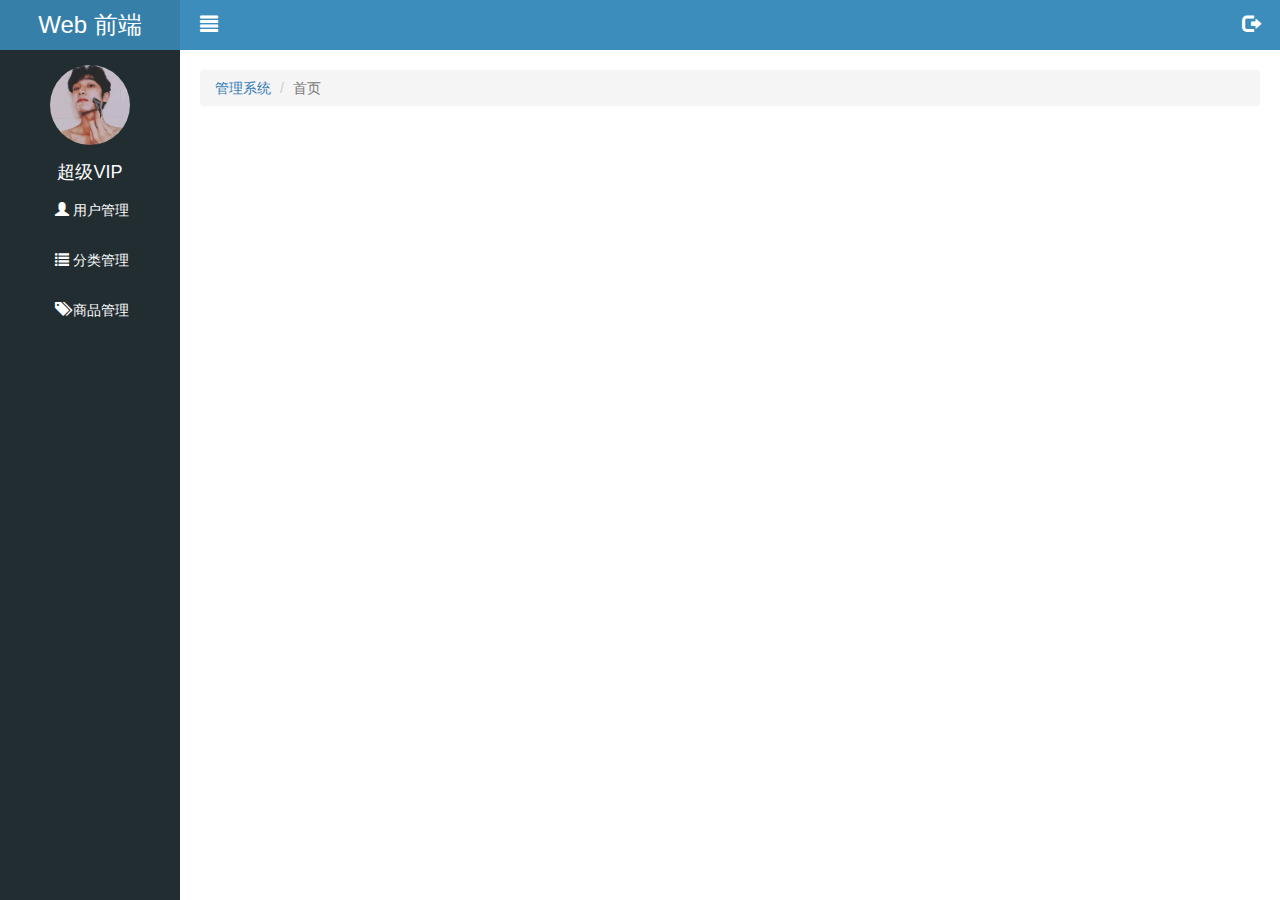
<file: public/admin/index.html>
<!DOCTYPE html>
<html lang="en">

<head>
  <meta charset="UTF-8">
  <meta name="viewport" content="width=device-width, initial-scale=1.0">
  <meta http-equiv="X-UA-Compatible" content="ie=edge">
  <title>首页</title>

  <link rel="stylesheet" href="lib/bootstrap/css/bootstrap.css">
  <link rel="stylesheet" href="lib/nprogress/nprogress.css">
  <link rel="stylesheet" href="css/common.css">
</head>

<body>
  <!-- 左边 -->
  <div class="re_left">
    <div class="hand">
      <a href="#">Web 前端</a>
    </div>
    <div class="person mt_15">
      <div class="pic">
        <img src="images/001.jpg">
      </div>
      <p class="mt_15">超级VIP</p>
    </div>
    <div class="list">
      <ul>

        <li>
          <a href="user.html">
            <span class="glyphicon glyphicon-user"></span>
            <span>用户管理</span>
          </a>
        </li>
        <li>
          <a href="javascript:;">
            <span class="glyphicon glyphicon-list"></span>
            <span>分类管理</span>
          </a>
          <ul class="bran " style="display: none;">
            <li>
              <a href="frist.html">一级分类</a>
            </li>
            <li>
              <a href="second.html">二级分类</a>
            </li>
          </ul>
        </li>
        <li>
          <a href="product.html">
            <span class="glyphicon glyphicon-tags"></span>
            <span>商品管理</span>
          </a>
        </li>

      </ul>
    </div>
  </div>
  <!-- 右边 -->
  <div class="re_right">
    <!-- 头部 -->
    <div class="hat">
      <div class="pull-left">
        <a href="javascript:;">
          <span class=" glyphicon glyphicon-align-justify icon_menu"></span>
        </a>
      </div>
      <div class="pull-right">
        <a href="javascript:;">
          <span class="glyphicon glyphicon-log-out icon_logout"></span>
        </a>
      </div>
    </div>
    <!-- 主体 -->
    <div class="main">
      <!-- 路径导航 -->
      <ol class="breadcrumb">
        <li>
          <a href="#">管理系统</a>
        </li>
        <li class="active">首页</li>
      </ol>
    </div>
    <!-- 内容 -->
    <div class="contern"></div>
  </div>

  <!-- 退出模态框 -->
  
   <div class="modal fade" tabindex="-1" id="logoutModal">
      <div class="modal-dialog modal-sm" role="document">
        <div class="modal-content">
          <div class="modal-header">
            <button type="button" class="close" data-dismiss="modal" aria-label="Close"><span aria-hidden="true">&times;</span></button>
            <h4 class="modal-title">温馨提示</h4>
          </div>
          <div class="modal-body">
            <p class="text-danger">
              <span class="glyphicon glyphicon-info-sign"></span>
              您确定要退出后台管理系统吗？
            </p>
          </div>
          <div class="modal-footer">
            <button type="button" class="btn btn-default" data-dismiss="modal">取消</button>
            <button type="button" class="btn btn-primary btn_logout">确定</button>
          </div>
        </div>
      </div>
    </div>










  <script src="lib/jquery/jquery.js"></script>
  <script src="lib/bootstrap/js/bootstrap.js"></script>
  <script src="lib/nprogress/nprogress.js"></script>
  <script src="js/common.js"></script>
</body>

</html>
</file>
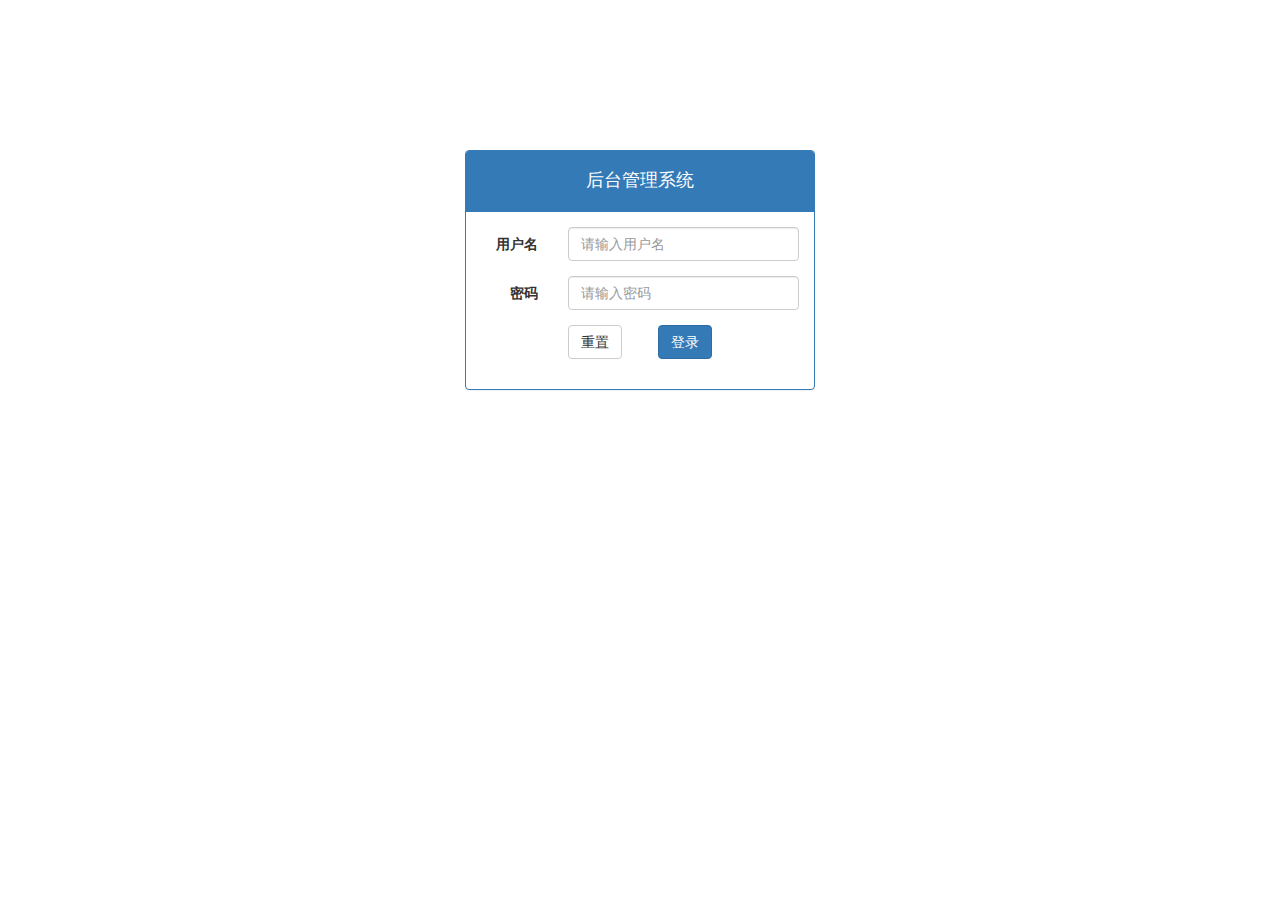
<file: public/admin/login.html>
<!DOCTYPE html>
<html lang="en">

<head>
  <meta charset="UTF-8">
  <meta name="viewport" content="width=device-width, initial-scale=1.0">
  <meta http-equiv="X-UA-Compatible" content="ie=edge">
  <title>登录页面</title>
  <link rel="stylesheet" href="lib/bootstrap/css/bootstrap.css">
  <link rel="stylesheet" href="lib/bootstrap-validator/css/bootstrapValidator.css">
  <link rel="stylesheet" href="lib/nprogress/nprogress.css">
  <link rel="stylesheet" href="css/common.css">

</head>

<body class="bd_color">
  <div class="container">
    <div class="col-md-4 col-md-offset-4">
      <div class="panel panel-primary  mt_150">
        <div class="panel-heading">
          <h4 class="text-center">后台管理系统</h4>
        </div>
        <div class="panel-body">
          <form class="form-horizontal">
            <div class="form-group">
              <label for="username" class="col-sm-3 control-label">用户名</label>
              <div class="col-sm-9">
                <!-- autocomplete="off":关闭自动提示 -->
                <input type="text" class="form-control" name="username" id="username" placeholder="请输入用户名" autocomplete="off">
              </div>
            </div>
            <div class="form-group">
              <label for="password" class="col-sm-3 control-label">密码</label>
              <div class="col-sm-9">
                <input type="password" name="password" class="form-control" id="password" placeholder="请输入密码">
              </div>
            </div>
            <div class="form-group">
              <div class="col-sm-offset-3 col-sm-6">
                <button type="reset" class="btn btn-default pull-left">重置</button>
                <!-- 必须要submit，不使用button，因为项目中我们要使用表单校验 -->
                <button type="submit" class="btn btn-primary pull-right">登录</button>
              </div>
            </div>
          </form>
        </div>
      </div>
    </div>
  </div>

  <script src="lib/jquery/jquery.js"></script>
  <script src="lib/bootstrap/js/bootstrap.js"></script>
  <script src="lib/bootstrap-validator/js/bootstrapValidator.js"></script>
  <script src="lib/nprogress/nprogress.js"></script>
  <script src="js/login.js"></script>
  <script src="js/common.js"></script>
</body>

</html>
</file>
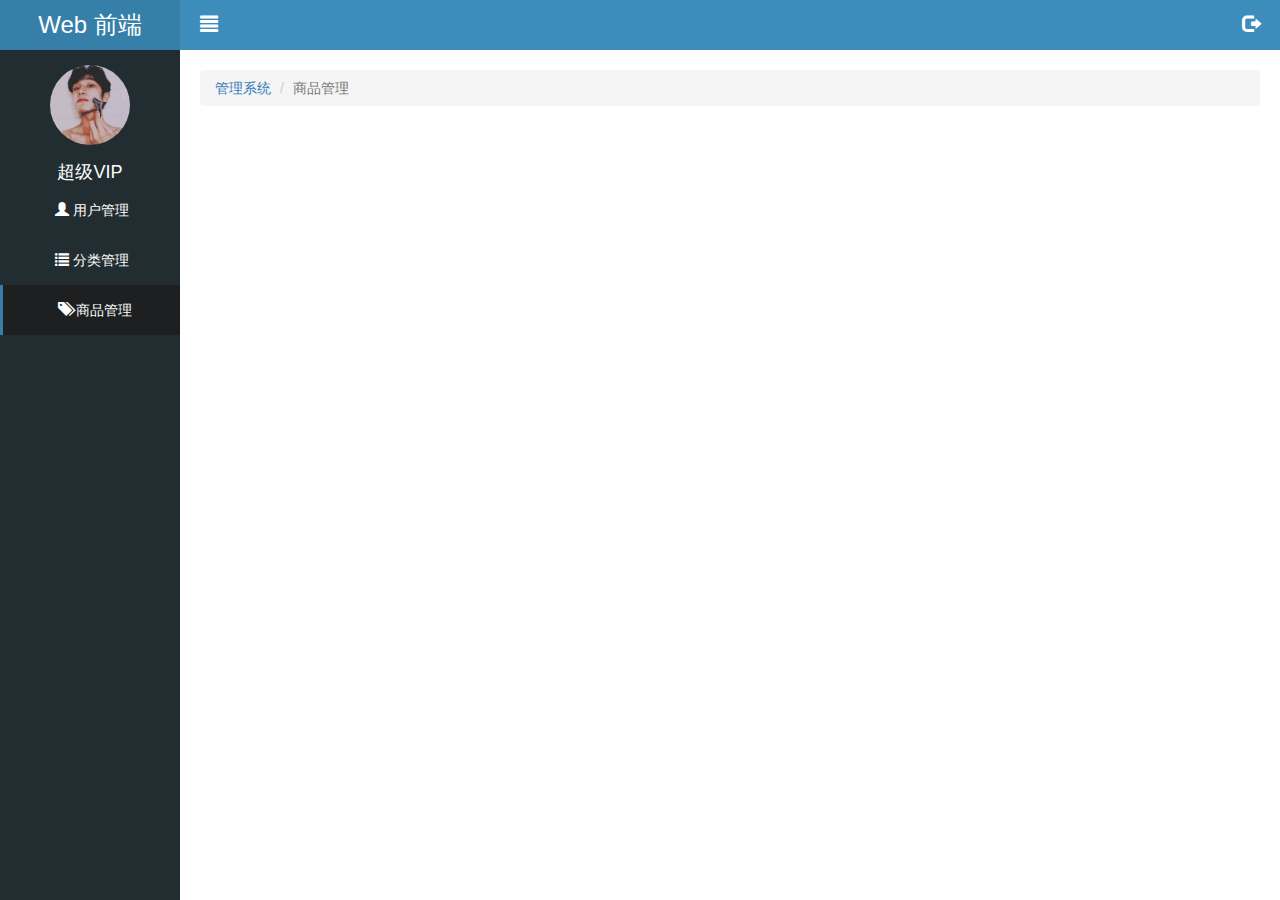
<file: public/admin/product.html>
<!DOCTYPE html>
<html lang="en">

<head>
  <meta charset="UTF-8">
  <meta name="viewport" content="width=device-width, initial-scale=1.0">
  <meta http-equiv="X-UA-Compatible" content="ie=edge">
  <title>首页</title>

  <link rel="stylesheet" href="lib/bootstrap/css/bootstrap.css">
  <link rel="stylesheet" href="lib/nprogress/nprogress.css">
  <link rel="stylesheet" href="css/common.css">
</head>

<body>
  <!-- 左边 -->
  <div class="re_left">
    <div class="hand">
      <a href="index.html">Web 前端</a>
    </div>
    <div class="person mt_15">
      <div class="pic">
        <img src="images/001.jpg">
      </div>
      <p class="mt_15">超级VIP</p>
    </div>
    <div class="list">
      <ul>

        <li>
          <a href="user.html">
            <span class="glyphicon glyphicon-user"></span>
            <span>用户管理</span>
          </a>
        </li>
        <li>
          <a href="javascript:;">
            <span class="glyphicon glyphicon-list"></span>
            <span>分类管理</span>
          </a>
          <ul class="bran " style="display: none;">
            <li>
              <a href="frist.html">一级分类</a>
            </li>
            <li>
              <a href="second.html">二级分类</a>
            </li>
          </ul>
        </li>
        <li>
          <a href="product.html" class="now">
            <span class="glyphicon glyphicon-tags"></span>
            <span>商品管理</span>
          </a>
        </li>

      </ul>
    </div>
  </div>
  <!-- 右边 -->
  <div class="re_right">
    <!-- 头部 -->
    <div class="hat">
      <div class="pull-left">
        <a href="javascript:;">
          <span class=" glyphicon glyphicon-align-justify icon_menu"></span>
        </a>
      </div>
      <div class="pull-right">
        <a href="javascript:;">
          <span class="glyphicon glyphicon-log-out icon_logout"></span>
        </a>
      </div>
    </div>
    <!-- 主体 -->
    <div class="main">
      <!-- 路径导航 -->
      <ol class="breadcrumb">
        <li>
          <a href="#">管理系统</a>
        </li>
        <li class="active">商品管理</li>
      </ol>
    </div>
    <!-- 内容 -->
    <div class="contern"></div>
  </div>

  <!-- 退出模态框 -->
  
   <div class="modal fade" tabindex="-1" id="logoutModal">
      <div class="modal-dialog modal-sm" role="document">
        <div class="modal-content">
          <div class="modal-header">
            <button type="button" class="close" data-dismiss="modal" aria-label="Close"><span aria-hidden="true">&times;</span></button>
            <h4 class="modal-title">温馨提示</h4>
          </div>
          <div class="modal-body">
            <p class="text-danger">
              <span class="glyphicon glyphicon-info-sign"></span>
              您确定要退出后台管理系统吗？
            </p>
          </div>
          <div class="modal-footer">
            <button type="button" class="btn btn-default" data-dismiss="modal">取消</button>
            <button type="button" class="btn btn-primary btn_logout">确定</button>
          </div>
        </div>
      </div>
    </div>










  <script src="lib/jquery/jquery.js"></script>
  <script src="lib/bootstrap/js/bootstrap.js"></script>
  <script src="lib/nprogress/nprogress.js"></script>
  <script src="js/common.js"></script>
</body>

</html>
</file>
<file: public/admin/lib/nprogress/nprogress.css>
/* Make clicks pass-through */
#nprogress {
  pointer-events: none;
}

#nprogress .bar {
  background: greenyellow;

  position: fixed;
  z-index: 10000;
  top: 0;
  left: 0;

  width: 100%;
  height: 2px;
}

/* Fancy blur effect */
#nprogress .peg {
  display: block;
  position: absolute;
  right: 0px;
  width: 100px;
  height: 100%;
  box-shadow: 0 0 10px #29d, 0 0 5px #29d;
  opacity: 1.0;

  -webkit-transform: rotate(3deg) translate(0px, -4px);
      -ms-transform: rotate(3deg) translate(0px, -4px);
          transform: rotate(3deg) translate(0px, -4px);
}

/* Remove these to get rid of the spinner */
#nprogress .spinner {
  display: block;
  position: fixed;
  z-index: 1031;
  top: 15px;
  right: 15px;
}

#nprogress .spinner-icon {
  width: 18px;
  height: 18px;
  box-sizing: border-box;

  border: solid 2px transparent;
  border-top-color: #29d;
  border-left-color: #29d;
  border-radius: 50%;

  -webkit-animation: nprogress-spinner 400ms linear infinite;
          animation: nprogress-spinner 400ms linear infinite;
}

.nprogress-custom-parent {
  overflow: hidden;
  position: relative;
}

.nprogress-custom-parent #nprogress .spinner,
.nprogress-custom-parent #nprogress .bar {
  position: absolute;
}

@-webkit-keyframes nprogress-spinner {
  0%   { -webkit-transform: rotate(0deg); }
  100% { -webkit-transform: rotate(360deg); }
}
@keyframes nprogress-spinner {
  0%   { transform: rotate(0deg); }
  100% { transform: rotate(360deg); }
}
</file>
<file: public/admin/css/common.css>
/* 所有的页面cs样式 */
bd_color{
  background-color:#222d32;
}
.mt_150 {
  margin-top: 150px;
}
.mt_15 {
  margin-top: 15px;
}
.mt_20 {
  margin: 20px 0;
}
* {
  padding: 0;
  margin: 0;
  list-style: none;
}

/* index */
html,
body {
  height: 100%;
}
a:link,
a:visited,
a:hover,
a:active {
  color: #ffffff;
  text-decoration: none;
}
a.now {
  border-left:3px solid #367fa9;
  background-color:  #1d1f21;
}
.re_left {
  width: 180px;
  height: 100%;
  background-color:#222d32;
  position:fixed;
  left: 0;
  top: 0;
  transition: all 1s;

}
.re_left.now {
  left: -180px;
}
.re_left .hand a{
  height: 50px;
  line-height: 50px;
  display: block;
  background-color: #367fa9 ;
  text-align: center;
  font-size: 24px;
  text-decoration: none;
}
.person {
  height: 120px;
  text-align: center;
}
.person .pic img{
  width: 80px;
  height:80px;
  border-radius: 50%;
}
.person P {
  height:50px;
  font-size: 18px;
  color:#fff;
}


.list li a{
  display: block ;
  height: 50px ;
  line-height: 50px;
  padding-left: 55px
}
.list .bran li a {
  height: 40px;
  line-height: 40px;
  display: block;
  padding-left: 70px;
  font-size: 16px;
  /* display: none; */
}
.re_right {
  width: 100%;
  height: 100%;
  padding-left: 180px;
  /* position: absolute; */
  transition:all 1s ;
}
.re_right.now {
  padding-left: 0px;
}
.re_right .hat{
  height: 50px;
  line-height: 50px;
  background-color: #3c8dbc;
  font-size: 18px ;
  padding: 0 20px;
  margin-bottom: 20px;

}
.re_right .main {
  padding: 0 20px;
  margin-left: auto ;
  margin-right: auto;

}
.breadcrumb a {
  color: #337ab7;
}
/* 用户界面css */

.table th ,
.table td {
   text-align: center ;
   vertical-align: middle !important;
}

/* 二级分类页*/
.main .content tbody img {
  width: 30px;
  height:30px;
}
/* #secondModal .dropdown button{
  height:30px;
  border-radius: 5px;
  background-color: transparent;
  border:1px solid #ccc;
  margin-bottom: 15px;
} */
</file>
<file: public/admin/lib/bootstrap-validator/css/bootstrapValidator.css>
/**
 * BootstrapValidator (http://bootstrapvalidator.com)
 * The best jQuery plugin to validate form fields. Designed to use with Bootstrap 3
 *
 * @author      http://twitter.com/nghuuphuoc
 * @copyright   (c) 2013 - 2014 Nguyen Huu Phuoc
 * @license     MIT
 */

.bv-form .help-block {
    margin-bottom: 0;
}
.bv-form .tooltip-inner {
    text-align: left;
}
.nav-tabs li.bv-tab-success > a {
    color: #3c763d;
}
.nav-tabs li.bv-tab-error > a {
    color: #a94442;
}
</file>
